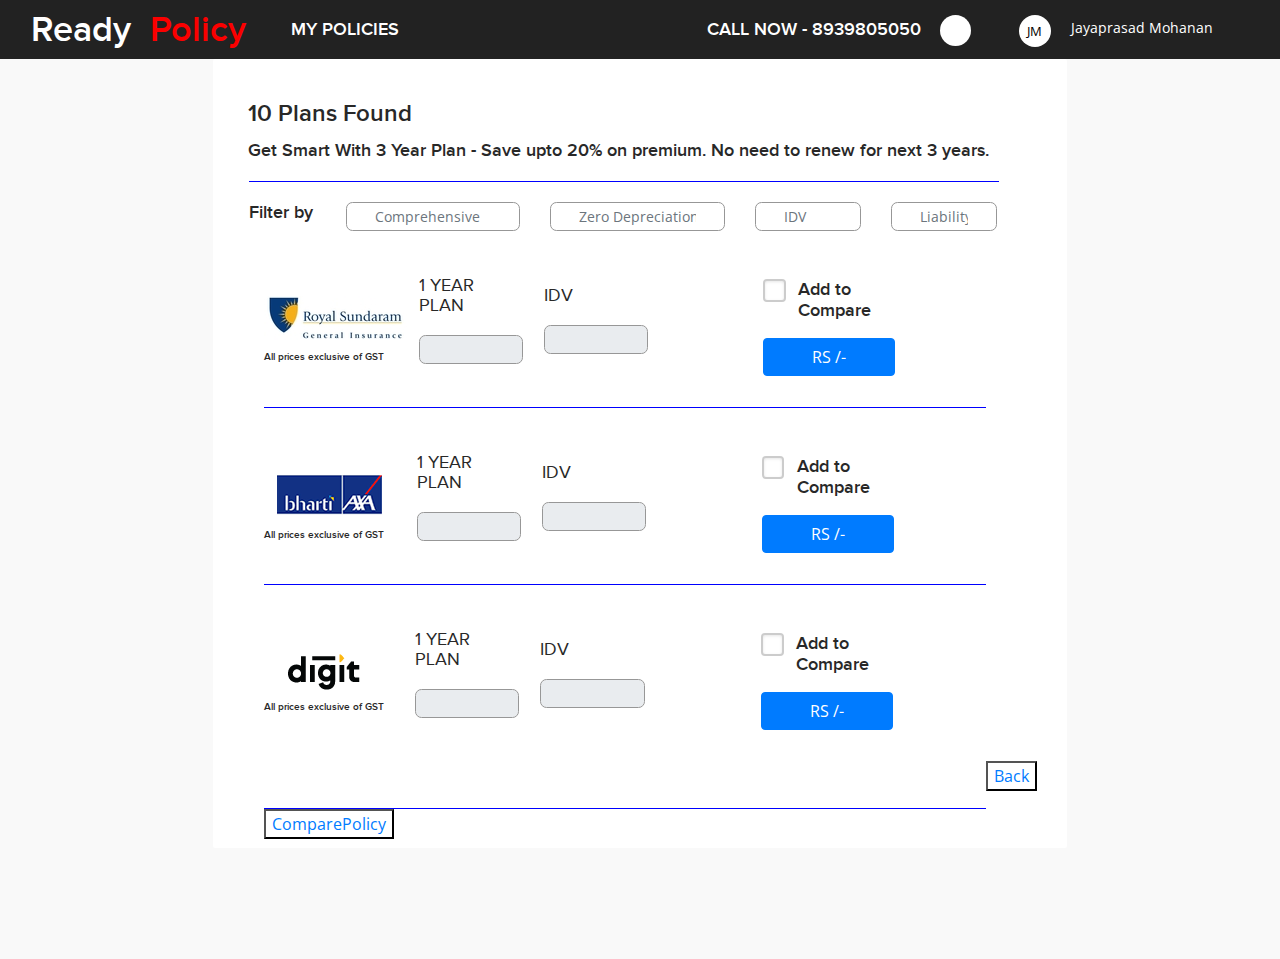
<file: readyPolicy_FrontEnd_Version_1/comparequote.html>
<!DOCTYPE html>
<html lang="en">

<head>
    <title>ReadyPolicy</title>
    <meta charset="utf-8">
    <meta name="viewport" content="width=device-width, initial-scale=1">
    <link rel="stylesheet" href="https://maxcdn.bootstrapcdn.com/bootstrap/4.1.3/css/bootstrap.min.css">
    <!--fontawesome incorporated-->
    <link rel="stylesheet" href="https://use.fontawesome.com/releases/v5.2.0/css/all.css" integrity="sha384-hWVjflwFxL6sNzntih27bfxkr27PmbbK/iSvJ+a4+0owXq79v+lsFkW54bOGbiDQ"
        crossorigin="anonymous">
    <link rel="stylesheet" href="https://cdnjs.cloudflare.com/ajax/libs/animate.css/3.5.2/animate.min.css">
    <!--open sans font loading-->
    <link href="https://fonts.googleapis.com/css?family=Open+Sans" rel="stylesheet">
    <link rel="stylesheet" href="css/app.css">
</head>

<body>
    <nav class="navbar navbar-expand-sm Rectangle-2">
        <div class="col-md-12">
            <div class="row">
                <div class="col-md-6">
                    <div class="row">
                        <div class="col-md-5 pad_right">
                            <div class="Ready-Policy" href="#">Ready
                                <span class="Ready-Policy text-style-1 ml_10">Policy</span>
                            </div>
                        </div>
                        <div class="col-md-3 pad_left pad_right mt_11 custom-md2">
                            <div class="ml_15 My-Policies-Copy">MY POLICIES</div>
                        </div>
                        <div class="col-md-2 pad_left mt_12">
                            <div class="Shape">
                                <i class="fas fa-angle-down"></i>
                            </div>
                        </div>
                    </div>
                </div>
                <div class="col-md-6">
                    <div class="row">
                        <div class="col-md-1"></div>
                        <div class="col-md-5 mt_11 pad_right col-md-5_custom">
                            <div class="Call_Now">CALL NOW - 8939805050</div>
                        </div>
                        <div class="col-md-1 mt_7 pad_left">
                            <div class="circle-text">
                                <div class="">
                                    <i class="far fa-bell"></i>
                                </div>
                            </div>
                        </div>
                        <div class="col-md-1 mt_7 ml_12">
                            <div class="circle-text_1">
                                <div class="ft_13">JM</div>
                            </div>
                        </div>
                        <div class="col-md-4 mt_13">
                            <div class="font_name">Jayaprasad Mohanan
                                <span class="ml_7">
                                    <i class="fas fa-angle-down"></i>
                                </span>
                            </div>
                        </div>
                    </div>

                </div>
            </div>
        </div>
    </nav>

    <div class="container-fluid ml_30 layer">
        <div class="row">
            <div class="col-md-2"></div>
            <div class="col-md-8 Mask-copy">
                <div class="ml_20">
                    <div class="plans mt_40">

                        10 Plans Found
                    </div>
                    <div class="sub-font mt_12">
                        Get Smart With 3 Year Plan - Save upto 20% on premium. No need to renew for next 3 years.
                    </div>
                    <div class="row mt_20 ml_1">
                        <div class="col-md-11 bot_border"></div>
                    </div>
                    <div class="mt_20">
                        <div class="row ml_1">
                            <div class="col-md-2 pad_left filter_custom_width">
                                <div class="filter">
                                    Filter by
                                </div>
                            </div>
                            <div class="col-md-3 ">
                                <input type="Comprehensive" class="form-control input-box_custom" placeholder="Comprehensive">
                            </div>
                            <div class="col-md-3 ">
                                <input type="Zero Depreciation" class="form-control input-box_custom" placeholder="Zero Depreciation">
                            </div>
                            <div class="col-md-2">
                                <input type="IDV" class="form-control input-box_custom" placeholder="IDV">
                            </div>
                            <div class="col-md-2" title="Third Party Liability Only">
                                <input type="Liability" class="form-control input-box_custom" placeholder="Liability">
                            </div>
                        </div>
                    </div>
                    <!--table  1-->
                    <div id="comapre_Quotes_Table" class="container">
                        <div class="row mt_30 animated flipInX">
                            <table class="ml_15" style="width: 100%;">
                                <colgroup>
                                    <col style="width: 20%;">
                                    <col style="width: 15%;">
                                    <col style="width: 3%;">
                                    <col style="width: 15%;">
                                    <col style="width: 3%;">
                                    <col style="width: 15%;">
                                    <col style="width: 3%;">
                                    <col style="width: 25%;">
                                    <tboby>
                                        <tr>
                                            <td>
                                                <div class="filter mt_20">
                                                   <img src="./images/Royal_sundaram_Pic.jpg" alt="">
                                                </div>
                                                <div class="exclusive mt_11">
                                                    All prices exclusive of GST
                                                </div>
                                            </td>
                                            <td>
                                                <div class="year-plan">
                                                    1 YEAR PLAN
                                                </div>
                                                <div class="mt_20">
                                                    <input type="2,174" id="RS_Premium_Input" class="form-control RS_Premium_Input input-box_custom_1" readonly>
                                                </div>
                                            </td>
                                            <td></td>
                                            <td>
                                                <div class="year-plan">
                                                    IDV
                                                </div>
                                                <div class="mt_20">
                                                    <input type="2,174" id="RS_IDV" class="form-control RS_IDV input-box_custom_1" readonly>
                                                </div>
                                            </td>
                                            <td></td>
                                            <!-- <td>
                                            <div class="year-plan">
                                                3 YEAR PLAN
                                            </div>
                                            <div class="mt_20">
                                                <input type="2,174" class="form-control input-box_custom_1" placeholder="2,174">
                                            </div>
                                        </td> -->
                                            <td></td>
                                            <td>
                                                <p class="mt_17">
                                                    <input type="checkbox" name="compare" value="RS" id="test1" />
                                                    <label for="test1" class="compare">Add to Compare</label>
                                                </p>
                                                <div>
                                                    <button type="submit" class="btn RS_Premium btn-primary btn_pad">RS
                                                        <span id="RS_Premium"></span>/-</button>
                                                </div>
                                            </td>
                                        </tr>
                                    </tboby>
                            </table>
                        </div>
                        <div class="row mt_30 ml_1">
                            <div class="col-md-11 bot_border"></div>
                        </div>
                        <!--table 2-->
                        <div class="row mt_30 animated flipInX">
                            <table class="ml_15" style="width: 100%;">
                                <colgroup>
                                    <col style="width: 20%;">
                                    <col style="width: 15%;">
                                    <col style="width: 3%;">
                                    <col style="width: 15%;">
                                    <col style="width: 3%;">
                                    <col style="width: 15%;">
                                    <col style="width: 3%;">
                                    <col style="width: 25%;">
                                    <tboby>
                                        <tr>
                                            <td>
                                                <div class="filter mt_20">
                                                    <img src="./images/Bharti_Axia_Pic.png" alt="">
                                                </div>
                                                <div class="exclusive mt_11">
                                                    All prices exclusive of GST
                                                </div>
                                            </td>
                                            <td>
                                                <div class="year-plan">
                                                    1 YEAR PLAN
                                                </div>
                                                <div class="mt_20">
                                                    <input type="2,174" id="BA_Premium_Input" class="form-control input-box_custom_1" readonly>
                                                </div>
                                            </td>
                                            <td></td>
                                            <td>
                                                <div class="year-plan">
                                                    IDV
                                                </div>
                                                <div class="mt_20">
                                                    <input type="2,174" id="BA_IDV" class="form-control input-box_custom_1" readonly>
                                                </div>
                                            </td>
                                            <td></td>
                                            <!-- <td>
                                                <div class="year-plan">
                                                    3 YEAR PLAN
                                                </div>
                                                <div class="mt_20">
                                                    <input type="2,174" class="form-control input-box_custom_1" placeholder="2,174">
                                                </div>
                                            </td> -->
                                            <td></td>
                                            <td>
                                                <p class="mt_17">
                                                    <input type="checkbox" name="compare" value="BA" id="test2" />
                                                    <label for="test2" class="compare">Add to Compare</label>
                                                </p>
                                                <div>
                                                        <button type="submit" class="btn RS_Premium btn-primary btn_pad">RS
                                                                <span id="BA_Premium"></span>/-</button>
                                                </div>
                                            </td>
                                        </tr>
                                    </tboby>
                            </table>
                        </div>
                        <div class="row mt_30 ml_1">
                            <div class="col-md-11 bot_border"></div>
                        </div>
                        
                        <!--table 3-->
                        <div class="row mt_30 animated flipInX">
                            <table class="ml_15" style="width: 100%;">
                                <colgroup>
                                    <col style="width: 20%;">
                                    <col style="width: 15%;">
                                    <col style="width: 3%;">
                                    <col style="width: 15%;">
                                    <col style="width: 3%;">
                                    <col style="width: 15%;">
                                    <col style="width: 3%;">
                                    <col style="width: 25%;">
                                    <tboby>

                                        <tr>
                                            <td>
                                                <div class="filter mt_20">
                                                    <img src="./images/Digit_Go_Pic.png" alt="">
                                                </div>
                                                <div class="exclusive mt_11">
                                                    <span>All prices exclusive of GST</span> 
                                                </div>
                                            </td>
                                            <td>
                                                <div class="year-plan">
                                                    1 YEAR PLAN
                                                </div>
                                                <div class="mt_20">
                                                    <input type="2,174" id="DG_Premium_Input" class="form-control input-box_custom_1" readonly>
                                                </div>
                                            </td>
                                            <td></td>
                                            <td>
                                                <div class="year-plan">
                                                    IDV
                                                </div>
                                                <div class="mt_20">
                                                    <input type="2,174" id="DG_IDV" class="form-control disabled input-box_custom_1" readonly>
                                                </div>
                                            </td>
                                            <td></td>
                                            <!-- <td>
                                                <div class="year-plan">
                                                    3 YEAR PLAN
                                                </div>
                                                <div class="mt_20">
                                                    <input type="2,174" class="form-control input-box_custom_1" placeholder="2,174">
                                                </div>
                                            </td> -->
                                            <td></td>
                                            <td>
                                                <p class="mt_17">
                                                    <input type="checkbox" name="compare" value="DG" id="test3" />
                                                    <label for="test3" class="compare">Add to Compare</label>
                                                </p>
                                                <div>
                                                    <button type="submit" class="btn btn-primary btn_pad animate shake">RS <span id="DG_Premium"> </span>/-</button>
                                                </div>
                                            </td>
                                        </tr>
                                    </tboby>
                            </table>
                        </div>
                        <div class="row mt_30 ml_1">
                            <div class="col-md-11 bot_border"></div>
                            <br>
                            <br>    
                                
                                <a href="vehicleReg.html"><button type="button"  class="btn-link">Back</button></a>
                                <a href="quotesummary.html"><button type="button" id="Comaprebtn" class="btn-link">ComparePolicy</button></a> 
                        </div>
                        </div>
                </div>
            </div>
            <div class="col-md-2"></div>
        </div>
      
    </div>
<script>
    (function () {
        var animationName = 'animated shake';
        var animationend = 'webkitAnimationEnd mozAnimationEnd MSAnimationEnd oanimationend animationend';
        $('submit.button').on('click', function () {
            $addclass('animated shake').one(animatedend, function () {
                $(this).removeClass(animationName);
            });
        });
    })();
</script>
<script src="./js/comparequote.js"></script>
</body>
</html>
</file>
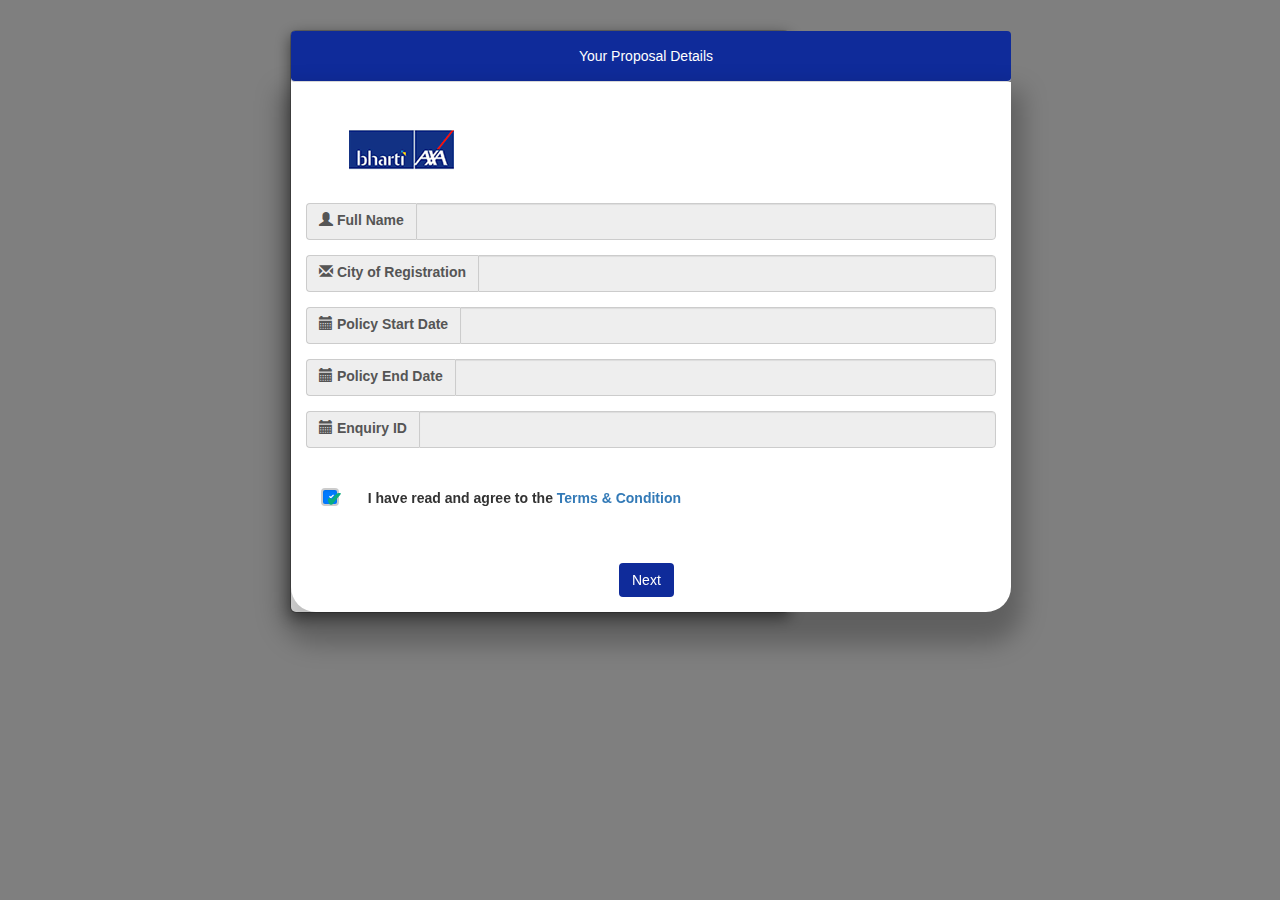
<file: readyPolicy_FrontEnd_Version_1/Digit_Go_Proposal.html>
<!DOCTYPE html>
<html lang="en">
<head>
    <meta charset="UTF-8">
    <meta name="viewport" content="width=device-width, initial-scale=1.0">
    <meta http-equiv="X-UA-Compatible" content="ie=edge">
    <title>Document</title>
    <link rel="stylesheet" href="https://stackpath.bootstrapcdn.com/bootstrap/4.1.3/css/bootstrap.min.css" integrity="sha384-MCw98/SFnGE8fJT3GXwEOngsV7Zt27NXFoaoApmYm81iuXoPkFOJwJ8ERdknLPMO" crossorigin="anonymous">
     <link rel="stylesheet" href="https://netdna.bootstrapcdn.com/bootstrap/4.1.3/css/bootstrap.min.css">
    <link href="https://fonts.googleapis.com/css?family=Open+Sans" rel="stylesheet">
    <link rel="stylesheet" href="css/app.css">
    <link rel="stylesheet" href="https://maxcdn.bootstrapcdn.com/bootstrap/3.3.7/css/bootstrap.min.css">
</head>
<body>
<!-- Modal -->
<div class="modal " style="margin-right:200px" id="exampleModalLong" tabindex="-1" role="dialog" data-backdrop="static" data-keyboard="false"aria-hidden="true">
    <div class="modal-dialog" role="document">
      <div class="modal-content">
        <div class="modal-header royal_color" style="background-color:#0f2b9a">
          <h5 class="modal-title " id="exampleModalLongTitle" style="color: #ffffff;margin-left: -10px;">Your Proposal Details</h5>
         
        </div>
        <div class="modal-body ">
         <div class="form-group"> 
				<img src="./images/Bharti_Axia_Pic.png" class="m-5">
                          <div class="input-group">
                                
                              <span class="input-group-addon"><span class="glyphicon glyphicon-user"></span>
                              <label for="DG_Name">Full Name</label>
                              </span>
                              <input type="text" class="form-control " readonly style="height: 37px;" id="DG_Name"/>
                          </div>
                      </div>
                      <div class="form-group">
                        <div class="input-group">
                            <span class="input-group-addon"><span class="glyphicon glyphicon-envelope"></span>
                            <label for="DG_City_Reg">City of Registration</label>
                            </span>
                            <input type="text" class="form-control " readonly  style="height: 37px;" id="DG_City_Reg" />
                        </div>
                    </div>
                      
                    <div class="form-group">
                        <div class="input-group">
                            <span class="input-group-addon"><span class="glyphicon glyphicon-calendar"></span>
                            <label for="DG_Policy_Start_Date">Policy Start Date</label>
                            </span>
                            <input type="text" class="form-control " readonly style="height: 37px;" id="DG_Policy_Start_Date" />
                        </div>
                    </div>
                      
                    <div class="form-group">
                        <div class="input-group">
                              <span class="input-group-addon"><span class="glyphicon glyphicon-calendar"></span>
                              <label for="DG_Policy_End_Date">Policy End Date</label>
                              </span>
                            <input type="text" class="form-control " readonly style="height: 37px;" id="DG_Policy_End_Date" />
                        </div>
                    </div>
                      
                    <div class="form-group">
                        <div class="input-group">
                            <span class="input-group-addon"><span class="glyphicon glyphicon-calendar"></span>
                            <label for="DG_EnquiryID">Enquiry ID</label>
                            </span>
                            <input type="text" class="form-control" readonly style="height: 37px;" id="DG_EnquiryID"/>
                        </div>
                     <br/>
                     <br/>
		
   		 <div class="custom-control custom-checkbox">
            <input type="checkbox" class="custom-control-input" id="defaultChecked2" checked>
            <label class="custom-control-label" for="defaultChecked2"> &nbsp; &nbsp; &nbsp;I have read and agree to the <a href="Terms_Conditions.html" target="_blank">Terms & Condition</a></label>
        </div>
		</p>
		
     	</div>    

         <br><br>
         <div class="m_183 " style="margin-left: 313px;"><button type="button" class="btn btn_color" id="sub1"><span class="font-color">Next</span></button></div>
       </div>
         
       
     </div>


   </div>
 </div>
















<script src="https://ajax.googleapis.com/ajax/libs/jquery/3.3.1/jquery.min.js"></script>
<script src="https://netdna.bootstrapcdn.com/bootstrap/4.1.3/js/bootstrap.min.js"></script>
<script src="https://code.jquery.com/jquery-3.3.1.slim.min.js" integrity="sha384-q8i/X+965DzO0rT7abK41JStQIAqVgRVzpbzo5smXKp4YfRvH+8abtTE1Pi6jizo" crossorigin="anonymous"></script>
<script src="https://cdnjs.cloudflare.com/ajax/libs/popper.js/1.14.3/umd/popper.min.js" integrity="sha384-ZMP7rVo3mIykV+2+9J3UJ46jBk0WLaUAdn689aCwoqbBJiSnjAK/l8WvCWPIPm49" crossorigin="anonymous"></script>
<script src="https://stackpath.bootstrapcdn.com/bootstrap/4.1.3/js/bootstrap.min.js" integrity="sha384-ChfqqxuZUCnJSK3+MXmPNIyE6ZbWh2IMqE241rYiqJxyMiZ6OW/JmZQ5stwEULTy" crossorigin="anonymous"></script>
<script src="https://maxcdn.bootstrapcdn.com/bootstrap/3.3.7/js/bootstrap.min.js"></script>    
<script>
document.getElementById('defaultChecked2').addEventListener('click', function (e) {
    document.getElementById('sub1').disabled = !e.target.checked;
});
</script>
<script type="text/javascript">
$(window).on('load',function(){
        $('#exampleModalLong').modal('show');
});
</script>
</body>
</html>
<body>
</file>
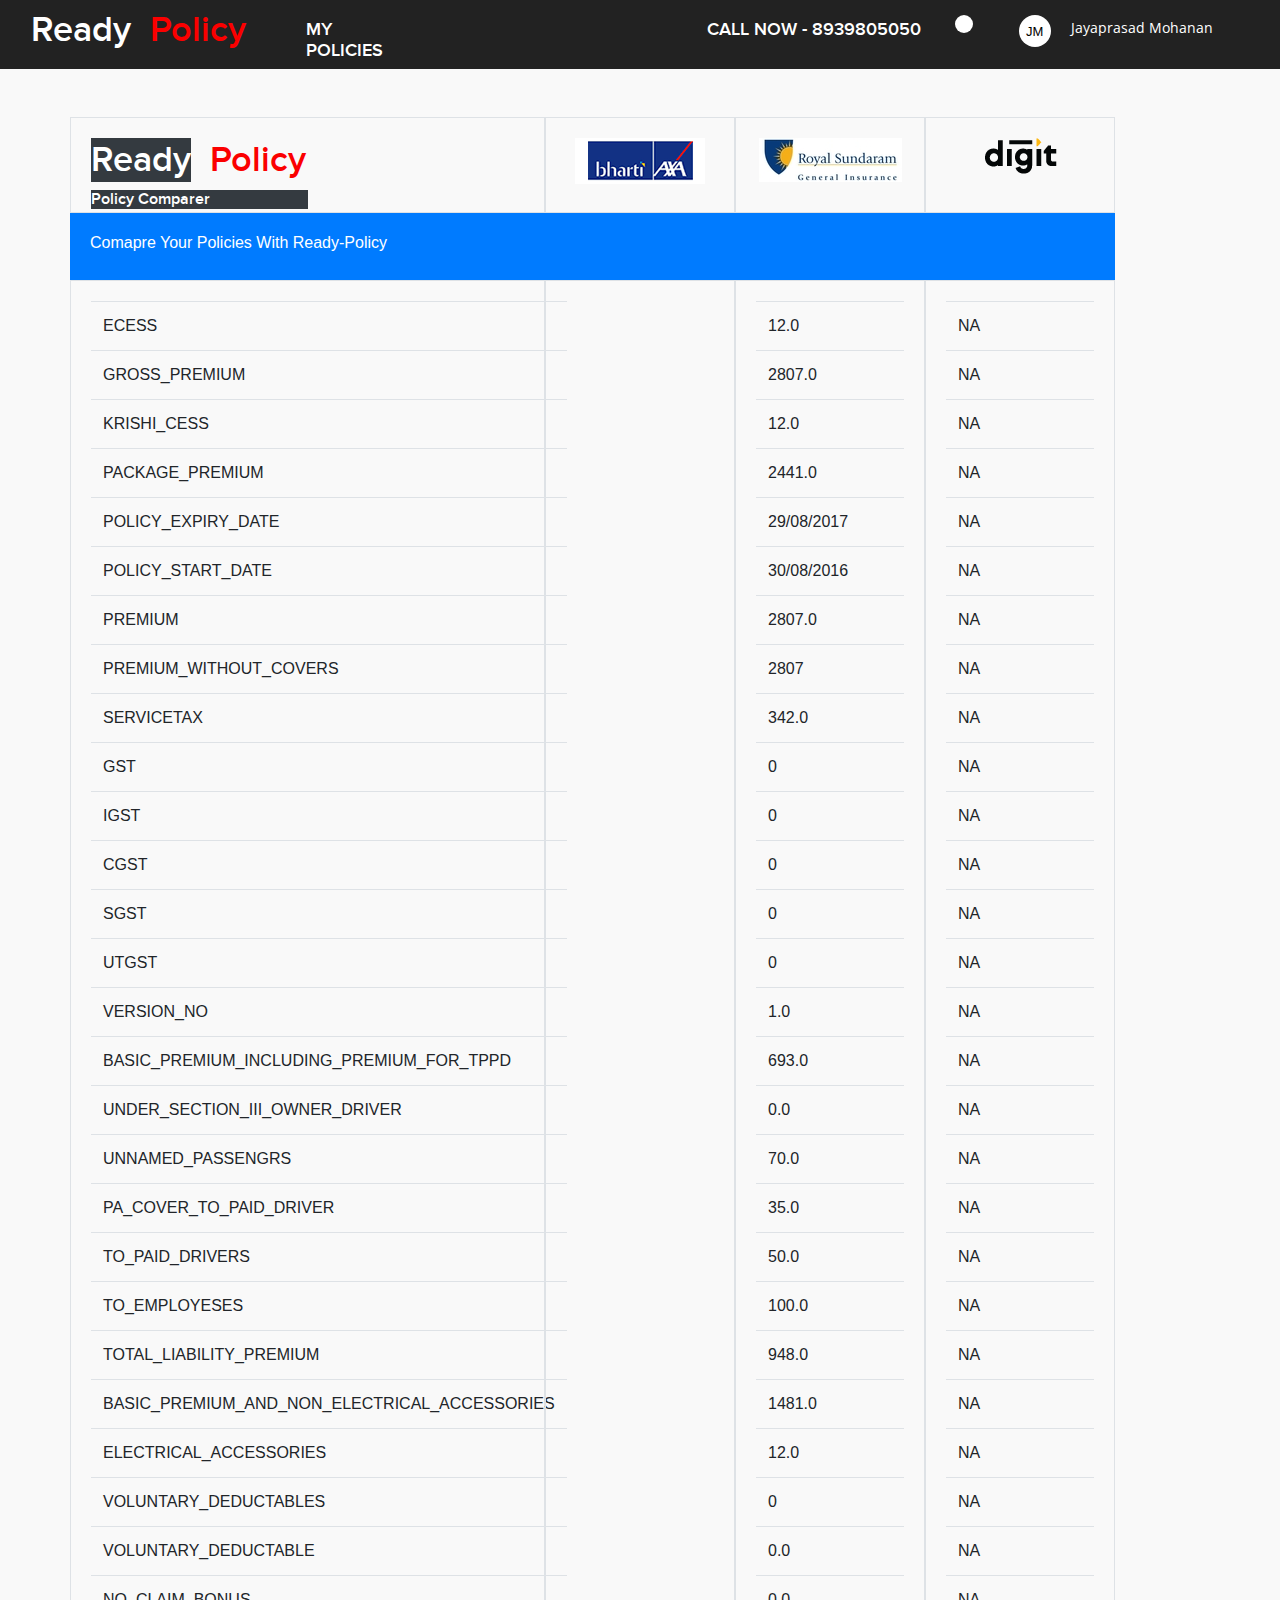
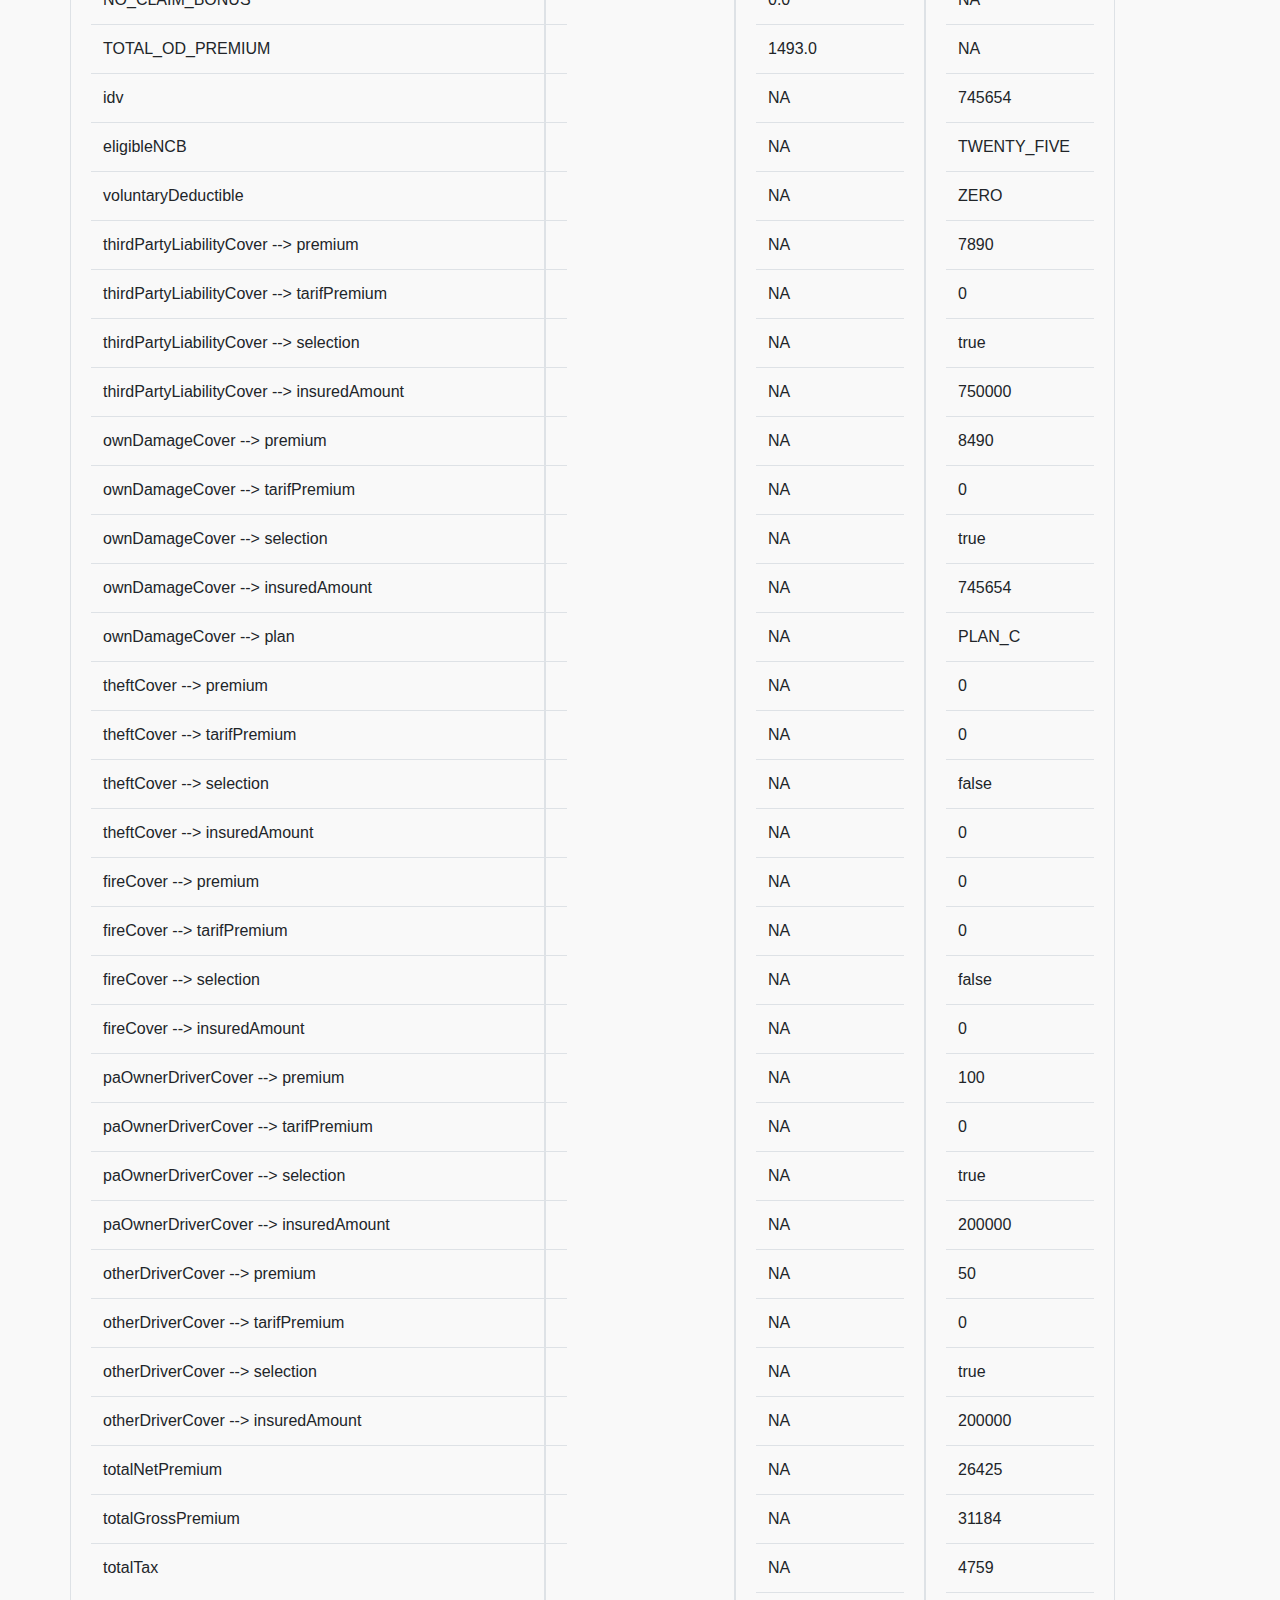
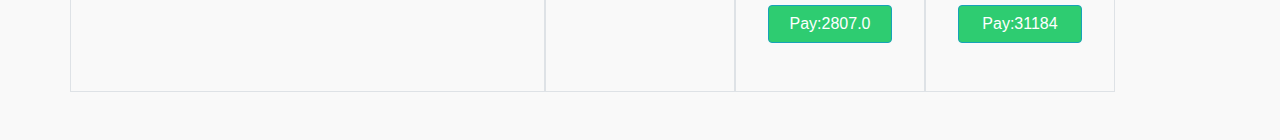
<file: readyPolicy_FrontEnd_Version_1/quotesummary.html>
<!DOCTYPE html>
<html lang="en">
<head>
    <meta charset="UTF-8">
    <meta name="viewport" content="width=device-width, initial-scale=1.0">
    <meta http-equiv="X-UA-Compatible" content="ie=edge">
    <link rel="stylesheet" href="css/app.css">
    <link rel="stylesheet" href="https://stackpath.bootstrapcdn.com/bootstrap/4.1.3/css/bootstrap.min.css" integrity="sha384-MCw98/SFnGE8fJT3GXwEOngsV7Zt27NXFoaoApmYm81iuXoPkFOJwJ8ERdknLPMO"
        crossorigin="anonymous">
    <link rel="stylesheet" href="https://netdna.bootstrapcdn.com/bootstrap/4.1.3/css/bootstrap.min.css">
    <link href="https://fonts.googleapis.com/css?family=Open+Sans" rel="stylesheet">

    <link href="https://fonts.googleapis.com/css?family=Open+Sans" rel="stylesheet">
    <title>Document</title>
</head>
<body>
<div class="layer">
<nav class="navbar navbar-expand-sm Rectangle-2">
        <div class="col-md-12">
            <div class="row">
                <div class="col-md-6">
                    <div class="row">
                        <div class="col-md-5 pad_right">
                            <div class="Ready-Policy" href="#">Ready
                                <span class="Ready-Policy text-style-1 ml_10">Policy</span>
                            </div>
                        </div>
                        <div class="col-md-3 pad_left pad_right mt_11 custom-md2">
                            <div class="ml_15 My-Policies-Copy">MY POLICIES</div>
                        </div>
                        <div class="col-md-2 pad_left mt_12">
                            <div class="Shape">
                                <i class="fas fa-angle-down"></i>
                            </div>
                        </div>
                    </div>
                </div>
                <div class="col-md-6">
                    <div class="row">
                        <div class="col-md-1"></div>
                        <div class="col-md-5 mt_11 pad_right col-md-5_custom">
                            <div class="Call_Now">CALL NOW - 8939805050</div>
                        </div>
                        <div class="col-md-1 mt_7 pad_left">
                            <div class="circle-text">
                                <div class="">
                                    <i class="far fa-bell"></i>
                                </div>
                            </div>
                        </div>
                        <div class="col-md-1 mt_7 ml_12">
                            <div class="circle-text_1">
                                <div class="ft_13">JM</div>
                            </div>
                        </div>
                        <div class="col-md-4 mt_13">
                            <div class="font_name">Jayaprasad Mohanan
                                <span class="ml_7">
                                    <i class="fas fa-angle-down"></i>
                                </span>
                            </div>
                        </div>
                    </div>

                </div>
            </div>
        </div>
</nav>
<section class="comparison py-5" id="policyComparison">
    <div class="container">
        <div class="row">
            <div class="col-md-5  card-body border text-center">
                <div class="sub-row">
                        <div class="Ready-Policy" href="#"><span class="Ready-Policy bg-dark" >Ready</span>
                                <span class="Ready-Policy text-style-1 ml_10">Policy</span>
                                <div class="py-1"></div>
                                <h6 class="bg-dark w-50" >Policy Comparer</h6>
                        </div>
                </div>
            </div>
            <div class="col-md-2  card-body border text-center">
                    <div class="sub-row">
                            <img src="./images/Bharti_Axia_Pic.png">
                    <div class="py-1"></div>
                    </div>
            </div>
            <div class="col-md-2  card-body border text-center">
                    <div class="sub-row">
                            <img src="./images/Royal_sundaram_Pic.jpg">
                    <div class="py-1"></div>
                    </div>
            </div>
            <div class="col-md-2  card-body border text-center">
                    <div class="sub-row">
                            <img src="./images/Digit_Go_Pic.png">
                    <div class="py-1"></div>
                    </div>
            </div>
        </div>

        <div class="row">
                <div class="col-md-11 card-body bg-primary text-white">
                    <h6>Comapre Your Policies With Ready-Policy</h6>
                </div>
        </div>
        <div class="row">
                <div class="col-md-5  card-body border bg-darak">
                    <table class="table" id="commonInsuranceFieldsTable" >
                        <tbody id="commonInsuranceFields">
                            
                        </tbody>
                    </table>
                </div>
                <div class="col-md-2  card-body border bg-darak">
                        <table class="table" id="Bharati_Axia_Info_Table" >
                            <tbody id="Bharati_Axia_Info_Values">
                            
                                
                              
                            </tbody>
                        </table>
                </div>
                <div class="col-md-2  card-body border bg-darak">
                        <table class="table" id="Royal_Sundaram_Info_Table" >
                            <tbody id="Royal_Sundaram_Info_Values">
                            
                                

                                    
                            </tbody>
                           
                        </table>
                </div>
                <div class="col-md-2  card-body border bg-darak">
                        <table class="table" id="Digit_Go_Info_Table" >
                            <tbody id="Digit_Go_Info_Values">
                                
                            </tbody>
                        </table>
                </div>
        </div>
        
    </div>
</section>




























<script src="//cdnjs.cloudflare.com/ajax/libs/jquery/3.2.1/jquery.min.js"></script>
<script src="//maxcdn.bootstrapcdn.com/bootstrap/4.0.0/js/bootstrap.min.js"></script>
<script src="./js/quotesummary.js"></script>
</body>
</html>
</file>
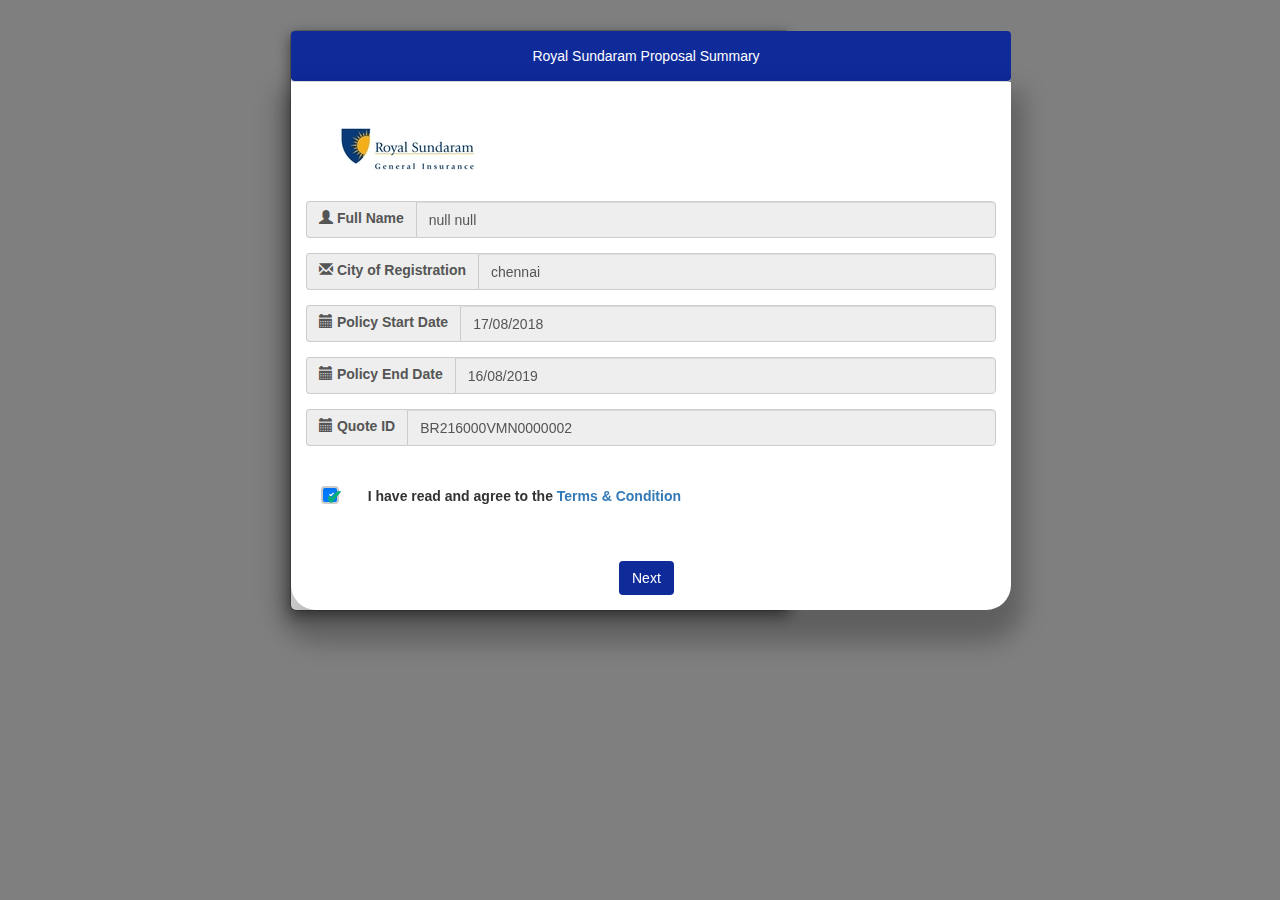
<file: readyPolicy_FrontEnd_Version_1/Royal_Sundaram_Proposal.html>
<!DOCTYPE html>
<html lang="en">
<head>
    <meta charset="UTF-8">
    <meta name="viewport" content="width=device-width, initial-scale=1.0">
    <meta http-equiv="X-UA-Compatible" content="ie=edge">
    <title>Document</title>
    <link rel="stylesheet" href="https://stackpath.bootstrapcdn.com/bootstrap/4.1.3/css/bootstrap.min.css" integrity="sha384-MCw98/SFnGE8fJT3GXwEOngsV7Zt27NXFoaoApmYm81iuXoPkFOJwJ8ERdknLPMO" crossorigin="anonymous">
     <link rel="stylesheet" href="https://netdna.bootstrapcdn.com/bootstrap/4.1.3/css/bootstrap.min.css">
    <link href="https://fonts.googleapis.com/css?family=Open+Sans" rel="stylesheet">
    <link rel="stylesheet" href="css/app.css">
    <link rel="stylesheet" href="https://maxcdn.bootstrapcdn.com/bootstrap/3.3.7/css/bootstrap.min.css">
</head>
<body>
  <!-- Modal -->
<div class="modal " style="margin-right:200px" id="exampleModalLong" tabindex="-1" role="dialog" data-backdrop="static" data-keyboard="false"aria-hidden="true">
    <div class="modal-dialog" role="document">
      <div class="modal-content">
        <div class="modal-header royal_color" style="background-color:#0f2b9a">
          <h5 class="modal-title " id="exampleModalLongTitle" style="color: #ffffff;margin-left: -10px;">Royal Sundaram Proposal Summary</h5>
        </div>
        <div class="modal-body ">
         <div class="form-group"> 
                <img src="./images/Royal_sundaram_Pic.jpg" class="m-5">
               
                          <div class="input-group">
                                
                              <span class="input-group-addon"><span class="glyphicon glyphicon-user"></span>
                              <label for="RS_Name">Full Name</label>
                              </span>
                              <input type="text" class="form-control " readonly style="height: 37px;" id="RS_Name" placeholder="Full Name" />
                          </div>
                        </div>
                      <div class="form-group">
                          <div class="input-group">
                              <span class="input-group-addon"><span class="glyphicon glyphicon-envelope"></span>
                              <label for="RS_City_Reg">City of Registration</label>
                              </span>
                              <input type="text" class="form-control" readonly style="height: 37px;" id="RS_City_Reg" value="chennai" placeholder="City of Registration" />
                          </div>
                      </div>
                    <div class="form-group">
                          <div class="input-group">
                              <span class="input-group-addon"><span class="glyphicon glyphicon-calendar"></span>
                              <label for="RS_Policy_Start_Date">Policy Start Date</label>
                              </span>
                              <input type="text" class="form-control " value="17/08/2018" readonly style="height: 37px;" id="RS_Policy_Start_Date" placeholder="Policy Start Date" />
                          </div>
                      </div>

 			<div class="form-group">
                          <div class="input-group">
                                <span class="input-group-addon"><span class="glyphicon glyphicon-calendar"></span>
                                <label for="RS_Policy_End_Date">Policy End Date</label>
                                </span>
                              <input type="text" class="form-control" readonly style="height: 37px;"  value="16/08/2019" id="RS_Policy_End_Date" placeholder="Policy End Date" />
                          </div>
                      </div>

			<div class="form-group">
                          <div class="input-group">
                              <span class="input-group-addon"><span class="glyphicon glyphicon-calendar"></span>
                              <label for="RS_QuoteID">Quote ID</label>
                              </span>
                              <input type="text" class="form-control " readonly style="height: 37px;" value="BR216000VMN0000002" id="RS_QuoteNo" placeholder="Quote No" />
                          </div>

                     <br/>
                     <br/>
		
   		 <div class="custom-control custom-checkbox">
            <input type="checkbox" class="custom-control-input" id="defaultChecked2" checked>
            <label class="custom-control-label" for="defaultChecked2"> &nbsp; &nbsp; &nbsp;I have read and agree to the <a href="Terms_Conditions.html" target="_blank">Terms & Condition</a></label>
        </div>
		</p>
		
     	</div>    

         <br><br>
         <div class="m_183 " style="margin-left: 313px;"><button type="button" class="btn btn_color" data-toggle="modal" data-target="#exampleModal" id="sub1"><span class="font-color">Next</span></button></div>
<!-- Modal -->
<div class="modal fade" id="exampleModal" tabindex="-1" role="dialog" aria-labelledby="exampleModalLabel" aria-hidden="true">
  <div class="modal-dialog" role="document">
    <div class="modal-content">
      <div class="modal-header">
        <h5 class="modal-title" id="exampleModalLabel" style="margin-left:150px; color:red"><b/>Confirmation</h5>
        <button type="button" class="close" data-dismiss="modal" aria-label="Close">
          <span aria-hidden="true">&times;</span>
        </button>
      </div>
      <div class="modal-body">
       <p>Please make sure that you have entered correct PYP No. and declared correct previous year NCB Status (NCB should be zero if you have made a claim last year). Incorrect PYP or NCB will lead to policy cancellation.
I have entered correct PYP and Previous year NCB Status.</p>
      </div>
      <div class="modal-footer">
        
        <button type="button" class="btn btn-primary">Confirm</button>
      </div>
    </div>
       </div>
         
       
     </div>


   </div>
 </div>
















<script src="https://ajax.googleapis.com/ajax/libs/jquery/3.3.1/jquery.min.js"></script>
<script src="https://netdna.bootstrapcdn.com/bootstrap/4.1.3/js/bootstrap.min.js"></script>
<script src="https://code.jquery.com/jquery-3.3.1.slim.min.js" integrity="sha384-q8i/X+965DzO0rT7abK41JStQIAqVgRVzpbzo5smXKp4YfRvH+8abtTE1Pi6jizo" crossorigin="anonymous"></script>
<script src="https://cdnjs.cloudflare.com/ajax/libs/popper.js/1.14.3/umd/popper.min.js" integrity="sha384-ZMP7rVo3mIykV+2+9J3UJ46jBk0WLaUAdn689aCwoqbBJiSnjAK/l8WvCWPIPm49" crossorigin="anonymous"></script>
<script src="https://stackpath.bootstrapcdn.com/bootstrap/4.1.3/js/bootstrap.min.js" integrity="sha384-ChfqqxuZUCnJSK3+MXmPNIyE6ZbWh2IMqE241rYiqJxyMiZ6OW/JmZQ5stwEULTy" crossorigin="anonymous"></script>
<script src="https://maxcdn.bootstrapcdn.com/bootstrap/3.3.7/js/bootstrap.min.js"></script>    
<script>
document.getElementById('defaultChecked2').addEventListener('click', function (e) {
    document.getElementById('sub1').disabled = !e.target.checked;
});
</script>
<script type="text/javascript">
$(window).on('load',function(){
        $('#exampleModalLong').modal('show');
});
</script>
<script src="./js/Royal_Sundaram_Proposal.js"></script>
</body>
</html>
<body>
</file>
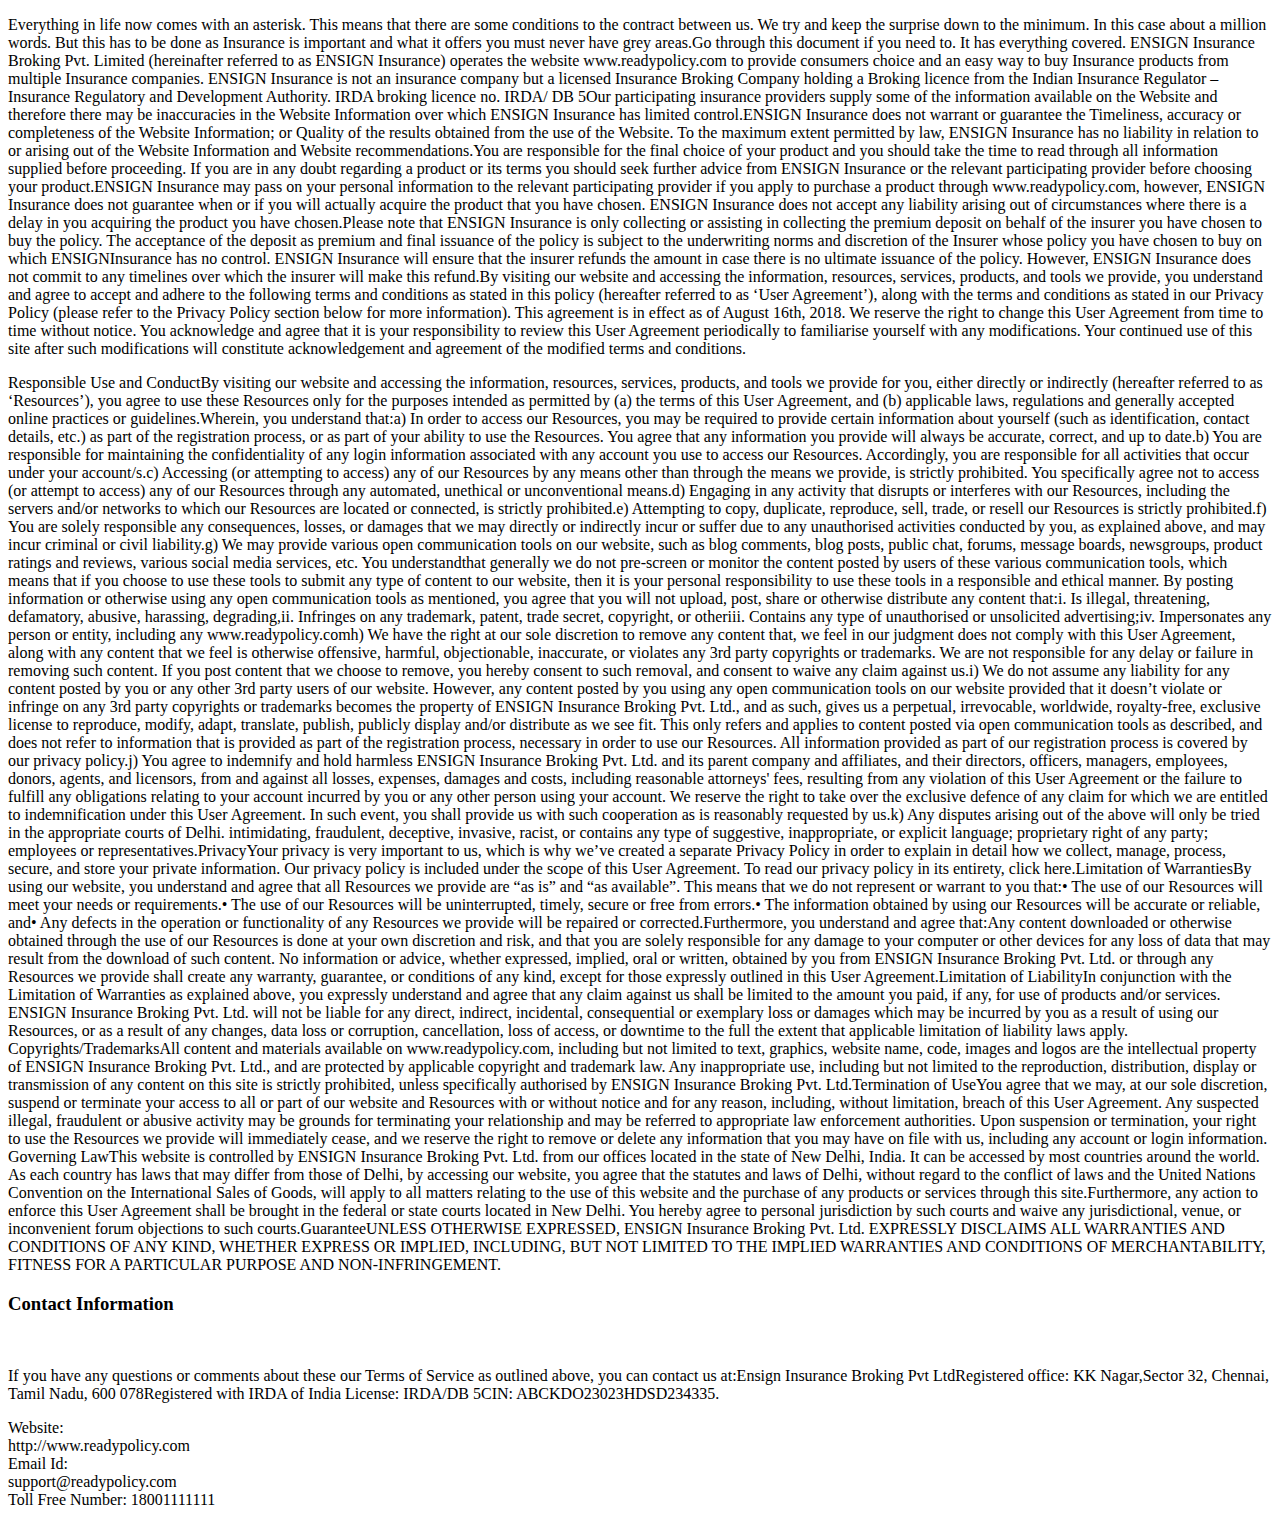
<file: readyPolicy_FrontEnd_Version_1/Terms_Conditions.html>
<!DOCTYPE html>
<html lang="en">
<head>
    <meta charset="UTF-8">
    <meta name="viewport" content="width=device-width, initial-scale=1.0">
    <meta http-equiv="X-UA-Compatible" content="ie=edge">
    <title>Document</title>
</head>
<body>
    <div class="container">
        <p> Everything in life now comes with an asterisk. This means that there are some conditions to the contract between us. We try and keep the surprise down to the minimum. In this case about a million words. But this has to be done as Insurance is important and what it offers you must never have grey areas.
                ​
                Go through this document if you need to. It has everything covered. ENSIGN Insurance Broking Pvt. Limited (hereinafter referred to as ENSIGN Insurance) operates the website www.readypolicy.com to provide consumers choice and an easy way to buy Insurance products from multiple Insurance companies. ENSIGN Insurance is not an insurance company but a licensed Insurance Broking Company holding a Broking licence from the Indian Insurance Regulator – Insurance Regulatory and Development Authority. IRDA broking licence no. IRDA/ DB 5
                ​
                Our participating insurance providers supply some of the information available on the Website and therefore there may be inaccuracies in the Website Information over which ENSIGN Insurance has limited control.
                ​
                ENSIGN Insurance does not warrant or guarantee the Timeliness, accuracy or completeness of the Website Information; or Quality of the results obtained from the use of the Website. To the maximum extent permitted by law, ENSIGN Insurance has no liability in relation to or arising out of the Website Information and Website recommendations.
                ​
                You are responsible for the final choice of your product and you should take the time to read through all information supplied before proceeding. If you are in any doubt regarding a product or its terms you should seek further advice from ENSIGN Insurance or the relevant participating provider before choosing your product.
                ​
                ENSIGN Insurance may pass on your personal information to the relevant participating provider if you apply to purchase a product through www.readypolicy.com, however, ENSIGN Insurance does not guarantee when or if you will actually acquire the product that you have chosen. ENSIGN Insurance does not accept any liability arising out of circumstances where there is a delay in you acquiring the product you have chosen.
                ​
                Please note that ENSIGN Insurance is only collecting or assisting in collecting the premium deposit on behalf of the insurer you have chosen to buy the policy. The acceptance of the deposit as premium and final issuance of the policy is subject to the underwriting norms and discretion of the Insurer whose policy you have chosen to buy on which ENSIGN
                ​
                Insurance has no control. ENSIGN Insurance will ensure that the insurer refunds the amount in case there is no ultimate issuance of the policy. However, ENSIGN Insurance does not commit to any timelines over which the insurer will make this refund.
                ​
                By visiting our website and accessing the information, resources, services, products, and tools we provide, you understand and agree to accept and adhere to the following terms and conditions as stated in this policy (hereafter referred to as ‘User Agreement’), along with the terms and conditions as stated in our Privacy Policy (please refer to the Privacy Policy section below for more information). This agreement is in effect as of August 16th, 2018. We reserve the right to change this User Agreement from time to time without notice. You acknowledge and agree that it is your responsibility to review this User Agreement periodically to familiarise yourself with any modifications. Your continued use of this site after such modifications will constitute acknowledgement and agreement of the modified terms and conditions. </p>
                ​
                 
                ​
                </b>Responsible Use and Conduct
                ​
                By visiting our website and accessing the information, resources, services, products, and tools we provide for you, either directly or indirectly (hereafter referred to as ‘Resources’), you agree to use these Resources only for the purposes intended as permitted by (a) the terms of this User Agreement, and (b) applicable laws, regulations and generally accepted online practices or guidelines.
                ​
                Wherein, you understand that:
                ​
                a) In order to access our Resources, you may be required to provide certain information about yourself (such as identification, contact details, etc.) as part of the registration process, or as part of your ability to use the Resources. You agree that any information you provide will always be accurate, correct, and up to date.
                ​
                b) You are responsible for maintaining the confidentiality of any login information associated with any account you use to access our Resources. Accordingly, you are responsible for all activities that occur under your account/s.
                ​
                c) Accessing (or attempting to access) any of our Resources by any means other than through the means we provide, is strictly prohibited. You specifically agree not to access (or attempt to access) any of our Resources through any automated, unethical or unconventional means.
                ​
                d) Engaging in any activity that disrupts or interferes with our Resources, including the servers and/or networks to which our Resources are located or connected, is strictly prohibited.
                ​
                e) Attempting to copy, duplicate, reproduce, sell, trade, or resell our Resources is strictly prohibited.
                ​
                f) You are solely responsible any consequences, losses, or damages that we may directly or indirectly incur or suffer due to any unauthorised activities conducted by you, as explained above, and may incur criminal or civil liability.
                ​
                g) We may provide various open communication tools on our website, such as blog comments, blog posts, public chat, forums, message boards, newsgroups, product ratings and reviews, various social media services, etc. You understand
                ​
                that generally we do not pre-screen or monitor the content posted by users of these various communication tools, which means that if you choose to use these tools to submit any type of content to our website, then it is your personal responsibility to use these tools in a responsible and ethical manner. By posting information or otherwise using any open communication tools as mentioned, you agree that you will not upload, post, share or otherwise distribute any content that:
                ​
                i. Is illegal, threatening, defamatory, abusive, harassing, degrading,
                ​
                ii. Infringes on any trademark, patent, trade secret, copyright, or other
                ​
                iii. Contains any type of unauthorised or unsolicited advertising;
                ​
                iv. Impersonates any person or entity, including any www.readypolicy.com
                ​
                h) We have the right at our sole discretion to remove any content that, we feel in our judgment does not comply with this User Agreement, along with any content that we feel is otherwise offensive, harmful, objectionable, inaccurate, or violates any 3rd party copyrights or trademarks. We are not responsible for any delay or failure in removing such content. If you post content that we choose to remove, you hereby consent to such removal, and consent to waive any claim against us.
                ​
                i) We do not assume any liability for any content posted by you or any other 3rd party users of our website. However, any content posted by you using any open communication tools on our website provided that it doesn’t violate or infringe on any 3rd party copyrights or trademarks becomes the property of ENSIGN Insurance Broking Pvt. Ltd., and as such, gives us a perpetual, irrevocable, worldwide, royalty-free, exclusive license to reproduce, modify, adapt, translate, publish, publicly display and/or distribute as we see fit. This only refers and applies to content posted via open communication tools as described, and does not refer to information that is provided as part of the registration process, necessary in order to use our Resources. All information provided as part of our registration process is covered by our privacy policy.
                ​
                j) You agree to indemnify and hold harmless ENSIGN Insurance Broking Pvt. Ltd. and its parent company and affiliates, and their directors, officers, managers, employees, donors, agents, and licensors, from and against all losses, expenses, damages and costs, including reasonable attorneys' fees, resulting from any violation of this User Agreement or the failure to fulfill any obligations relating to your account incurred by you or any other person using your account. We reserve the right to take over the exclusive defence of any claim for which we are entitled to indemnification under this User Agreement. In such event, you shall provide us with such cooperation as is reasonably requested by us.
                ​
                k) Any disputes arising out of the above will only be tried in the appropriate courts of Delhi. intimidating, fraudulent, deceptive, invasive, racist, or contains any type of suggestive, inappropriate, or explicit language; proprietary right of any party; employees or representatives.
                ​
                Privacy
                ​
                Your privacy is very important to us, which is why we’ve created a separate Privacy Policy in order to explain in detail how we collect, manage, process, secure, and store your private information. Our privacy policy is included under the scope of this User Agreement. To read our privacy policy in its entirety, click here.
                ​
                 
                ​
                Limitation of Warranties
                ​
                By using our website, you understand and agree that all Resources we provide are “as is” and “as available”. This means that we do not represent or warrant to you that:
                ​
                • The use of our Resources will meet your needs or requirements.
                ​
                • The use of our Resources will be uninterrupted, timely, secure or free from errors.
                ​
                • The information obtained by using our Resources will be accurate or reliable, and
                ​
                • Any defects in the operation or functionality of any Resources we provide will be repaired or corrected.
                ​
                 
                ​
                Furthermore, you understand and agree that:
                ​
                Any content downloaded or otherwise obtained through the use of our Resources is done at your own discretion and risk, and that you are solely responsible for any damage to your computer or other devices for any loss of data that may result from the download of such content. No information or advice, whether expressed, implied, oral or written, obtained by you from ENSIGN Insurance Broking Pvt. Ltd. or through any Resources we provide shall create any warranty, guarantee, or conditions of any kind, except for those expressly outlined in this User Agreement.
                ​
                 
                ​
                Limitation of Liability
                ​
                In conjunction with the Limitation of Warranties as explained above, you expressly understand and agree that any claim against us shall be limited to the amount you paid, if any, for use of products and/or services. ENSIGN Insurance Broking Pvt. Ltd. will not be liable for any direct, indirect, incidental, consequential or exemplary loss or damages which may be incurred by you as a result of using our Resources, or as a result of any changes, data loss or corruption, cancellation, loss of access, or downtime to the full the extent that applicable limitation of liability laws apply.
                ​
                 
                ​
                Copyrights/Trademarks
                ​
                All content and materials available on www.readypolicy.com, including but not limited to text, graphics, website name, code, images and logos are the intellectual property of ENSIGN Insurance Broking Pvt. Ltd., and are protected by applicable copyright and trademark law. Any inappropriate use, including but not limited to the reproduction, distribution, display or transmission of any content on this site is strictly prohibited, unless specifically authorised by ENSIGN Insurance Broking Pvt. Ltd.
                ​
                 
                ​
                Termination of Use
                ​
                You agree that we may, at our sole discretion, suspend or terminate your access to all or part of our website and Resources with or without notice and for any reason, including, without limitation, breach of this User Agreement. Any suspected illegal, fraudulent or abusive activity may be grounds for terminating your relationship and may be referred to appropriate law enforcement authorities. Upon suspension or termination, your right to use the Resources we provide will immediately cease, and we reserve the right to remove or delete any information that you may have on file with us, including any account or login information.
                ​
                 
                ​
                Governing Law
                ​
                This website is controlled by ENSIGN Insurance Broking Pvt. Ltd. from our offices located in the state of New Delhi, India. It can be accessed by most countries around the world. As each country has laws that may differ from those of Delhi, by accessing our website, you agree that the statutes and laws of Delhi, without regard to the conflict of laws and the United Nations Convention on the International Sales of Goods, will apply to all matters relating to the use of this website and the purchase of any products or services through this site.
                ​
                Furthermore, any action to enforce this User Agreement shall be brought in the federal or state courts located in New Delhi. You hereby agree to personal jurisdiction by such courts and waive any jurisdictional, venue, or inconvenient forum objections to such courts.
                ​
                 
                ​
                Guarantee
                ​
                UNLESS OTHERWISE EXPRESSED, ENSIGN Insurance Broking Pvt. Ltd. EXPRESSLY DISCLAIMS ALL WARRANTIES AND CONDITIONS OF ANY KIND, WHETHER EXPRESS OR IMPLIED, INCLUDING, BUT NOT LIMITED TO THE IMPLIED WARRANTIES AND CONDITIONS OF MERCHANTABILITY, FITNESS FOR A PARTICULAR PURPOSE AND NON-INFRINGEMENT.
                ​
                 
                ​
                <h3>Contact Information</h3>
                ​
                <p>If you have any questions or comments about these our Terms of Service as outlined above, you can contact us at:
                ​
                Ensign Insurance Broking Pvt Ltd
                ​
                Registered office: KK Nagar,
                ​
                Sector 32, Chennai, Tamil Nadu, 600 078
                ​
                Registered with IRDA of India License: IRDA/DB 5
                ​
                CIN: ABCKDO23023HDSD234335.</p>
                ​
                 
                ​
                Website: <li>http://www.readypolicy.com</li>
                ​
                Email Id: <li>support@readypolicy.com</li>
                ​
                Toll Free Number: 18001111111
            </div>
</body>
</html>
</file>
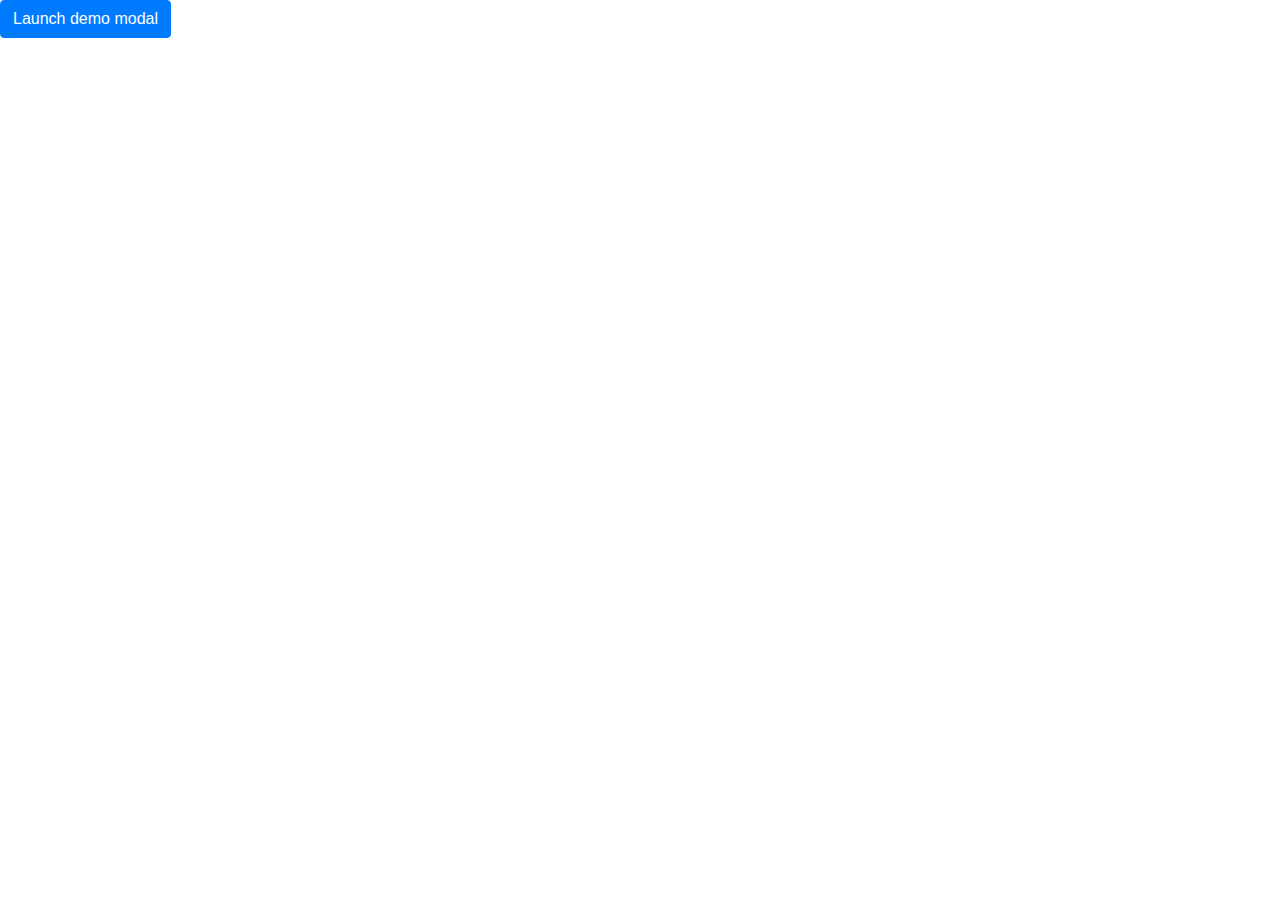
<file: readyPolicy_FrontEnd_Version_1/test.html>
<!DOCTYPE html>
<html lang="en">
<head>
  <meta charset="UTF-8">
  <meta name="viewport" content="width=device-width, initial-scale=1.0">
  <meta http-equiv="X-UA-Compatible" content="ie=edge">
  <link rel="stylesheet" href="https://maxcdn.bootstrapcdn.com/bootstrap/4.1.3/css/bootstrap.min.css">
    <!--fontawesome incorporated-->
  <link rel="stylesheet" href="https://use.fontawesome.com/releases/v5.2.0/css/all.css" integrity="sha384-hWVjflwFxL6sNzntih27bfxkr27PmbbK/iSvJ+a4+0owXq79v+lsFkW54bOGbiDQ"
        crossorigin="anonymous">
  <link rel="stylesheet" href="https://cdnjs.cloudflare.com/ajax/libs/animate.css/3.5.2/animate.min.css">
    <!--open sans font loading-->
  <link href="https://fonts.googleapis.com/css?family=Open+Sans" rel="stylesheet">
  <title>Document</title>
  <style>
  .modal {
    position: fixed;
    top: 50%;
    left: 50%;
    transform: translate(-50%, -50%);
    width: 600px;
    max-width: 100%;
    height: 400px;
    max-height: 100%;
    z-index: 1010;

  }
  .modal-guts {

    /* other stuff we already covered */
  
    /* cover the modal */
    position: absolute;
    top: 0;
    left: 0;
    width: 100%;
    height: 100%;
  
    /* spacing as needed */
    padding: 20px 50px 20px 20px;
  
    /* let it scroll */
    overflow: auto;
    
  }
  .modal-overlay {

/* recommendation:
   don't focus on the number "1000" here, but rather,
   you should have a documented system for z-index and 
   follow that system. This number should be pretty
   high on the scale in that system.
*/
z-index: 1000;

position: fixed;
top: 0;
left: 0;
width: 100%;
height: 100%;

}
  </style>
</head>
<body>
<!-- Button trigger modal -->
<button type="button" class="btn btn-primary" data-toggle="modal" data-target="#exampleModalCenter">
    Launch demo modal
  </button>
  
  <!-- Modal -->
  <div class="modal fade" id="exampleModalCenter" tabindex="-1" role="dialog" aria-labelledby="exampleModalCenterTitle" aria-hidden="true">
    <div class="modal-dialog modal-dialog-centered" role="document">
      <div class="modal-content">
        <div class="modal-header">
          <h5 class="modal-title" id="exampleModalLongTitle">Modal title</h5>
          <button type="button" class="close" data-dismiss="modal" aria-label="Close">
            <span aria-hidden="true">&times;</span>
          </button>
        </div>
        <div class="modal-body bg-dark modal-guts modal-overlay">
          <h2>Vignesh</h2>
          <h2>Vignesh</h2>
          <h2>Vignesh</h2>
          <h2>Vignesh</h2>
          <h2>Vignesh</h2>
          <h2>Vignesh</h2>
          <h2>Vignesh</h2>
          <h2>Vignesh</h2>
          <h2>Vignesh</h2>
        </div>
        <div class="modal-footer">
          <button type="button" class="btn btn-secondary" data-dismiss="modal">Close</button>
          <button type="button" class="btn btn-primary">Save changes</button>
        </div>
      </div>
    </div>
  </div>

    <!-- <script src="./js/test.js"></script> -->
</body>
</html>











<!-- <tboby>
    <tr>
        <td>
            <div id="image_logo" class="filter mt_20">
               <img src="./images/Royal_sundaram_Pic.jpg" alt="">
            </div>
            <div class="exclusive mt_11">
                All prices exclusive of GST
            </div>
        </td>
        <td>
            <div class="year-plan">
                1 YEAR PLAN
            </div>
            <div class="mt_20">
                <input type="2,174" id="RS_Premium_Input" class="form-control RS_Premium_Input input-box_custom_1" readonly>
            </div>
        </td>
        <td></td>
        <td>
            <div class="year-plan">
                IDV
            </div>
            <div class="mt_20">
                <input type="2,174" id="RS_IDV" class="form-control RS_IDV input-box_custom_1" readonly>
            </div>
        </td>
        <td></td>
        <td>
        <div class="year-plan">
            3 YEAR PLAN
        </div>
        <div class="mt_20">
            <input type="2,174" class="form-control input-box_custom_1" placeholder="2,174">
        </div>
    </td>
        <td></td>
        <td>
            <p class="mt_17">
                <input type="checkbox" name="compare" value="RS" id="test1" />
                <label for="test1" class="compare">Add to Compare</label>
            </p>
            <div>
                <button type="submit" class="btn RS_Premium btn-primary btn_pad">RS
                    <span id="RS_Premium"></span>/-</button>
            </div>
        </td>
    </tr>
</tboby>
</table> -->
</file>
<file: readyPolicy_FrontEnd_Version_1/css/app.css>
/* PolicySelection Slider */
/* @import url("https://fonts.googleapis.com/css?family=Hind:400,700");
html, body {
  font-family: 'Hind', sans-serif;
  margin: 0;
  padding: 0;
  background-color: #d9e2fd;
  width: 100%;
  height: 100%;
}
img {
  max-width: 50%;
  height: auto;
  display: block;
}
img:hover {
    transform:scale(1.5);
    -ms-transform:scale(1.5); 
    -moz-transform:scale(1.5); 
    -webkit-transform:scale(1.5); 
    -o-transform:scale(1.5); 
}
h3 {
  text-align: center;
  font-weight: 400;
  margin-bottom: 0;
}
@-webkit-keyframes background {
  0% { background-color: #f99; }
  33% { background-color: #9f9; }  
  67% { background-color: #99f; }
  100% { background-color: #f99; }
}
@keyframes background {
  0% { background-color: #f99; }
  33% { background-color: #9f9; }  
  67% { background-color: #99f; }
  100% { background-color: #f99; }
}
.carousel-wrapper {
  position: relative;
  width: 100%;
  height: 100%;
  top: 50%;
  left: 50%;
  transform: translate(-50%, -50%);
  background-color: #FFFFFF;
  background-image: linear-gradient(#FFFFFF 100%, #FFFFFF 100%, #F0F3FC 100%);
 
  overflow: hidden;
}
.carousel-wrapper .carousel {
  position: absolute;
  top: 50%;
  transform: translateY(-50%);
  width: 100%;
  height: auto;
}
.carousel-wrapper .carousel .carousel-cell {
  padding: 1px;
  background-color: #FFFFFF;
  width: 40%;
  height: auto;
  min-width: 50px;
  margin: 0 20px;
  transition: transform 500ms ease;
  
}
.carousel-wrapper .carousel .carousel-cell .more {
  display: block;
  opacity: 0;
  margin: 5px 0 15px 0;
  text-align: center;
  font-size: 10px;
  color: #CFCFCF;
  text-decoration: none;
  transition: opacity 300ms ease;
}
.carousel-wrapper .carousel .carousel-cell .more:hover, .carousel-wrapper .carousel .carousel-cell .more:active, .carousel-wrapper .carousel .carousel-cell .more:visited, .carousel-wrapper .carousel .carousel-cell .more:focus {
  color: #CFCFCF;
  text-decoration: none;
}
.carousel-wrapper .carousel .carousel-cell .line {
  position: absolute;
  width: 2px;
  height: 0;
  background-color: black;
  left: 50%;
  margin: 5px 0 0 -1px;
  transition: height 300ms ease;
  display: block;
}
.carousel-wrapper .carousel .carousel-cell .price {
  position: absolute;
  font-weight: 700;
  margin: 45px auto 0 auto;
  left: 50%;
  transform: translate(-50%);
  opacity: 0;
  transition: opacity 300ms ease 300ms;
}
.carousel-wrapper .carousel .carousel-cell .price sup {
  top: 2px;
  position: absolute;
}
.carousel-wrapper .carousel .carousel-cell.is-selected {
  transform: scale(1.2);
}
.carousel-wrapper .carousel .carousel-cell.is-selected .line {
  height: 35px;
}
.carousel-wrapper .carousel .carousel-cell.is-selected .price, .carousel-wrapper .carousel .carousel-cell.is-selected .more {
  opacity: 1;
}
.carousel-wrapper .flickity-page-dots {
  display: none;
  
}
.carousel-wrapper .flickity-viewport, .carousel-wrapper .flickity-slider {
    
  overflow: visible;
} */

/* PolicySelection Slider - End */

.fakeimg {
    height: 200px;
    background: #aaa;
}

/* margin left spaces */
.ml_1{margin-left: 1px;}
.ml_5{
    margin-left: 5px;
}
.ml_15{
    margin-left: 15px;
    border: 5px;
}
.ml_10{
    margin-left: 10px;
}
.ml_30{
    margin-top:30 px;
}
.ml_20{margin-left: 20px;}
.layer{
    min-height: 900px;
    background-color: #f9f9f9;
}
.sub-font{
    font-family: ProximaNova;
    font-size: 18px;
    font-weight: normal;
    font-style: normal;
    font-stretch: normal;
    line-height: normal;
    letter-spacing: normal;
    text-align: left;
    color: #282828;
}
.Mask-copy{
    min-height: 789px;
    border-radius: 2px;
    background-color: #ffffff;
}

.plans{
    font-family: ProximaNova;
    font-size: 24px;
    font-weight: 600;
    font-style: normal;
    font-stretch: normal;
    line-height: normal;
    letter-spacing: normal;
    text-align: left;
    color: #282828;
}
.filter{
    font-family: ProximaNova;
    font-size: 18px;
    font-weight: 600;
    font-style: normal;
    font-stretch: normal;
    line-height: normal;
    letter-spacing: normal;
    text-align: left;
    color: #282828;
}
.ml_24{margin-left: 24px;}
.ml_12{margin-left: 12px;}
.ml_7{margin-left: 7px;}
.mt_12{margin-top: 12px;}
.mt_7{margin-top: 7px;}
.mt_11{margin-top: 11px;}
.mt_13{margin-top: 13px;}
.mt_17{margin-top: 17px;}
.mt_20{margin-top: 20px;}
.mt_25{margin-top: 25px;}
.mt_30{margin-top: 30px;}
.mt_35{margin-top: 35px;}
.mt_40{margin-top: 40px;}
.pad_left{padding-left: 0px;}
.pad_right{padding-right: 0px;}
.col-md-5_custom{max-width: 39.666667% !important;}
.Rectangle-2 {
    background-color: #222222;
}
.Ready-Policy {
    height: 43px;
    font-family: ProximaNova;
    font-size: 36px;
    font-weight: bold;
    font-style: normal;
    font-stretch: normal;
    line-height: normal;
    letter-spacing: normal;
    text-align: left;
    color: #ffffff;
}
.Ready-Policy .text-style-1 {
    color: #fb0000;
}
.My-Policies-Copy {
    font-family: ProximaNova;
    font-size: 18px;
    font-weight: 600;
    font-style: normal;
    font-stretch: normal;
    line-height: normal;
    letter-spacing: normal;
    text-align: left;
    color: #ffffff;
}
.Shape {
    color: #ffffff;

}
.custom-md2{max-width: 23%!important;}
.Call_Now {
    font-family: ProximaNova;
    font-size: 18px;
    font-weight: 600;
    font-style: normal;
    font-stretch: normal;
    line-height: normal;
    letter-spacing: normal;
    text-align: left;
    color: #ffffff;
}

.circle-text {
    width:84%;
}
.circle-text:after {
    content: "";
    display: block;
    width: 100%;
    height:0;
    padding-bottom: 100%;
    background: #ffffff;
    -moz-border-radius: 50%;
    -webkit-border-radius: 50%;
    border-radius: 50%;
}
.circle-text div {
    float:left;
    width:100%;
    padding-top:50%;
    line-height:1em;
    margin-top:-0.5em;
    text-align:center;
    color:#000000;
}

.circle-text_1 {
    width:147%;
}
.circle-text_1:after {
    content: "";
    display: block;
    width: 100%;
    height:0;
    padding-bottom: 100%;
    background: #ffffff;
    -moz-border-radius: 50%;
    -webkit-border-radius: 50%;
    border-radius: 50%;
}
.circle-text_1 div {
    float:left;
    width:100%;
    padding-top:50%;
    line-height:1em;
    margin-top:-0.5em;
    text-align:center;
    color:#000000;
}

.ft_15{font-size: 15px}
.ft_13{font-size: 13px;}
.font_name{
    font-family: 'Open Sans';
    font-size: 14px;
    font-weight: normal;
    font-style: normal;
    font-stretch: normal;
    line-height: 1;
    letter-spacing: normal;
    text-align: left;
    color: #ffffff;
}
.input-box_custom{
    border-radius: 6.5px;
    border: solid 0.8px #979797;
    height: calc(1.70rem + 2px) !important;
    padding: 0.375rem 1.75rem !important;
    font-size: 0.9rem;
}
.input-box_custom_1{
    border-radius: 6.5px;
    border: solid 1px #979797;
    height: calc(1.70rem + 2px) !important;
    padding: 0.375rem 1.75rem !important;
    font-size: 0.9rem;
}
.col-md3_custom{max-width: 20% !important;}
.filter_custom_width{max-width: 10%;}
.exclusive{
    font-family: ProximaNova;
    font-size: 10px;
    font-weight: normal;
    font-style: normal;
    font-stretch: normal;
    line-height: normal;
    letter-spacing: normal;
    text-align: left;
    color: #282828;
}
.year-plan{
    font-family: ProximaNovaLightBold;
    font-size: 18px;
    font-weight: normal;
    font-style: normal;
    font-stretch: normal;
    line-height: normal;
    letter-spacing: normal;
    text-align: left;
    color: #282828;
}

.compare {
    height: 22px;
    font-family: ProximaNova;
    font-size: 18px;
    font-weight: 600;
    font-style: normal;
    font-stretch: normal;
    line-height: normal;
    letter-spacing: normal;
    text-align: left;
    color: #282828;
}
.btn_pad{ padding: 6px 48px !important;}
.bot_border{
    border-bottom:  1px solid #ecf0f1;
    border-color: blue;
}


/* loading font into css file */
@font-face {
    font-family: 'ProximaNova';
    src:url(../fonts/Proxima_Nova_Semibold_webfont.ttf);

}
@font-face {
    font-family: 'ProximaNovaThin';
    src:url(../fonts/Proxima_Nova_Thin_webfont.ttf);

}
@font-face {
    font-family: 'ProximaNovaLightBold';
    src:url(../fonts/Mark_Simonson_Proxima_Nova_Alt_Regular_webfont.ttf);

}
/*checkbox button custom css*/
[type="checkbox"]:not(:checked),
[type="checkbox"]:checked {
    position: absolute;
    left: -9999px;
}
[type="checkbox"]:not(:checked) + label,
[type="checkbox"]:checked + label {
    position: relative;
    padding-left: 1.95em;
    cursor: pointer;
}

/* checkbox aspect */
[type="checkbox"]:not(:checked) + label:before,
[type="checkbox"]:checked + label:before {
    content: '';
    position: absolute;
    left: 0; top: 0;
    width: 1.25em; height: 1.25em;
    border: 2px solid #ccc;
    background: #fff;
    border-radius: 4px;
    box-shadow: inset 0 1px 3px rgba(0,0,0,.1);
}
/* checked mark aspect */
[type="checkbox"]:not(:checked) + label:after,
[type="checkbox"]:checked + label:after {
    content: '✔';
    position: absolute;
    top: .2em; left: .275em;
    font-size: 1.4em;
    line-height: 0.8;
    color: #09ad7e;
    transition: all .2s;
    font-family: Helvetica, Arial, sans-serif;
}
/* checked mark aspect changes */
[type="checkbox"]:not(:checked) + label:after {
    opacity: 0;
    transform: scale(0);
}
[type="checkbox"]:checked + label:after {
    opacity: 1;
    transform: scale(1);
}
/* disabled checkbox */
[type="checkbox"]:disabled:not(:checked) + label:before,
[type="checkbox"]:disabled:checked + label:before {
    box-shadow: none;
    border-color: #bbb;
    background-color: #ddd;
}
[type="checkbox"]:disabled:checked + label:after {
    color: #999;
}
[type="checkbox"]:disabled + label {
    color: #aaa;
}
/* accessibility */
[type="checkbox"]:checked:focus + label:before,
[type="checkbox"]:not(:checked):focus + label:before {
    border: 2px dotted blue;
}

/* hover style just for information */
label:hover:before {
    border: 2px solid #4778d9!important;
}
/* Useless styles, just for demo design */

body {
    font-family: "Open sans", "Segoe UI", "Segoe WP", Helvetica, Arial, sans-serif;
    color: #777;
}
h1, h2 {
    margin-bottom: .25em;
    font-weight: normal;
    text-align: center;
}
h2 {
    margin: .25em 0 2em;
    color: #aaa;
}
form {
    width: 7em;
    margin: 0 auto;
}
.txtcenter {
    margin-top: 4em;
    font-size: .9em;
    text-align: center;
    color: #aaa;
}
.copy {
    margin-top: 2em;
}
.copy a {
    text-decoration: none;
    color: #4778d9;
}
.row mt_30{
border: 5px solid black;
}




//loasp


/* @import url("https://fonts.googleapis.com/css?family=Hind:400,700");
html, body {
  font-family: 'Hind', sans-serif;
  margin: 0;
  padding: 0;
  background-color: #d9e2fd;
  width: 20%;
  height: 20%;
}

img {
  max-width: 200%;
  height: 500%;
  display: block;
}

h3 {
  text-align: center;
  font-weight: 400;
  margin-bottom: 0;
} */

/* .carousel-wrapper {
  background-color:#0f2b9a;
  position: relative;
  width: 20%;
  height: 20%;
  top: 10%;
  left: 10%;
  transform: translate(-50%, -80%);
  background-color: #FFFFFF;
  background-image: linear-gradient(#FFFFFF 100%, #FFFFFF 100%, #F0F3FC 100%);
  
 
}
.carousel-wrapper .carousel {
  
  position: absolute;
  top: 50%;
  transform: translateY(-50%);
  width: 100%;
  height: auto;
}
.carousel-wrapper .carousel .carousel-cell {
  padding: 1px;
  background-color: #FFFFFF;
  width: 25%;
  height: auto;
  min-width: 800px;
  margin: 0 20px;
  transition: transform 500ms ease;
}
.carousel-wrapper .carousel .carousel-cell .more {
  display: block;
  opacity: 0;
  margin: 5px 0 15px 0;
  text-align: center;
  font-size: 10px;
  color: #CFCFCF;
  text-decoration: none;
  transition: opacity 300ms ease;
}
.carousel-wrapper .carousel .carousel-cell .more:hover, .carousel-wrapper .carousel .carousel-cell .more:active, .carousel-wrapper .carousel .carousel-cell .more:visited, .carousel-wrapper .carousel .carousel-cell .more:focus {
  color: #CFCFCF;
  text-decoration: none;
}
.carousel-wrapper .carousel .carousel-cell .line {
  position: absolute;
  width: 2px;
  height: 0;
  background-color: black;
  left: 50%;
  margin: 5px 0 0 -1px;
  transition: height 300ms ease;
  display: block;
}
.carousel-wrapper .carousel .carousel-cell .price {
  position: absolute;
  font-weight: 700;
  margin: 45px auto 0 auto;
  left: 50%;
  transform: translate(-50%);
  opacity: 0;
  transition: opacity 300ms ease 300ms;
}
.carousel-wrapper .carousel .carousel-cell .price sup {
  top: 20px;
  position: absolute;
}
.carousel-wrapper .carousel .carousel-cell.is-selected {
  transform: scale(1.2);
	
}
.carousel-wrapper .carousel .carousel-cell.is-selected .line {
  height: 35px;
}
.carousel-wrapper .carousel .carousel-cell.is-selected .price, .carousel-wrapper .carousel .carousel-cell.is-selected .more {
  opacity: 1;
}
.carousel-wrapper .flickity-page-dots {
  display: none;
}
.carousel-wrapper .flickity-viewport, .carousel-wrapper .flickity-slider {
  overflow: visible;
} */







input[type=text]:focus, textarea:focus {
    border: 1px solid rgba(81, 203, 238, 1);
}

.modal-body{
    border-bottom-left-radius: 25px;
    border-bottom-right-radius: 25px;
    background-color: #ffffff;
    box-shadow: 0 20px 25px 12px rgba(0, 0, 0, 0.25);
    width: 720px;
}
.modal-header{
    border-radius: 4px;
    background-color: #0f2b9a;
    background-color: var(--royal);
    width: 720px;
}
.btn_color{
    background-color: #0f2b9a;
}
.font-color{
    color:white
}
.next {
    width: 180px;
    height: 40px;
    border-radius: 4px;
    background-color: #0f84ca;
    padding-right: 20px; 
  }
.BACK {
    width: 47px;
    height: 22px;
    font-family: ProximaNova;
    font-size: 18px;
    font-weight: 600;
    font-style: normal;
    font-stretch: normal;
    line-height: normal;
    letter-spacing: normal;
    text-align: left;
    color: #4a90e2;
}


/*Footer Starts */

.footer {
    width: 1440px;
    height: 152px;
    background-color: #222222;
  }
.footer_low {
    width: 1440px;
    height: 58px;
    background-color: #ffffff;
}
.info{
    width: 394px;
    height: 22px;
    margin-left:427px;
    padding-top: 22px;
    margin-bottom: 165px;
}
.infotags {
    color:white; 
    font-family:ProximaNova;
    font-size: 18px; 
}
.pl_12{
    padding-left: 12px;
}


.social_btn{
    margin-left: 500px;
    margin-top: -130px;
}
.pl_10{
    padding-left: 10px;
}
.fa {
    padding: 15px;
    font-size: 15px;
    width: 46px;
    text-align: center;
    text-decoration: none;
    margin: 5px 2px;
    border-radius: 50%;
}
.fa-facebook {
    background: rgb(59, 102, 152);
    color: white;
}
  
.fa-twitter {
    background: #55ACEE;
    color: white;
}
.fa-instagram {
    background: #125688;
    color: white;
}
  
.fa-pinterest {
    background: #cb2027;
    color: white;
}

.payment_icon{
    margin-left: 503px;
    margin-top: -21px;
    padding-top: 11px;
}
.payment_image{
    margin-left: 18px;
    width: 37.7px;
    height: 37.7px;
    
}
.pl_20{
    padding-left:20px;
}
</file>
